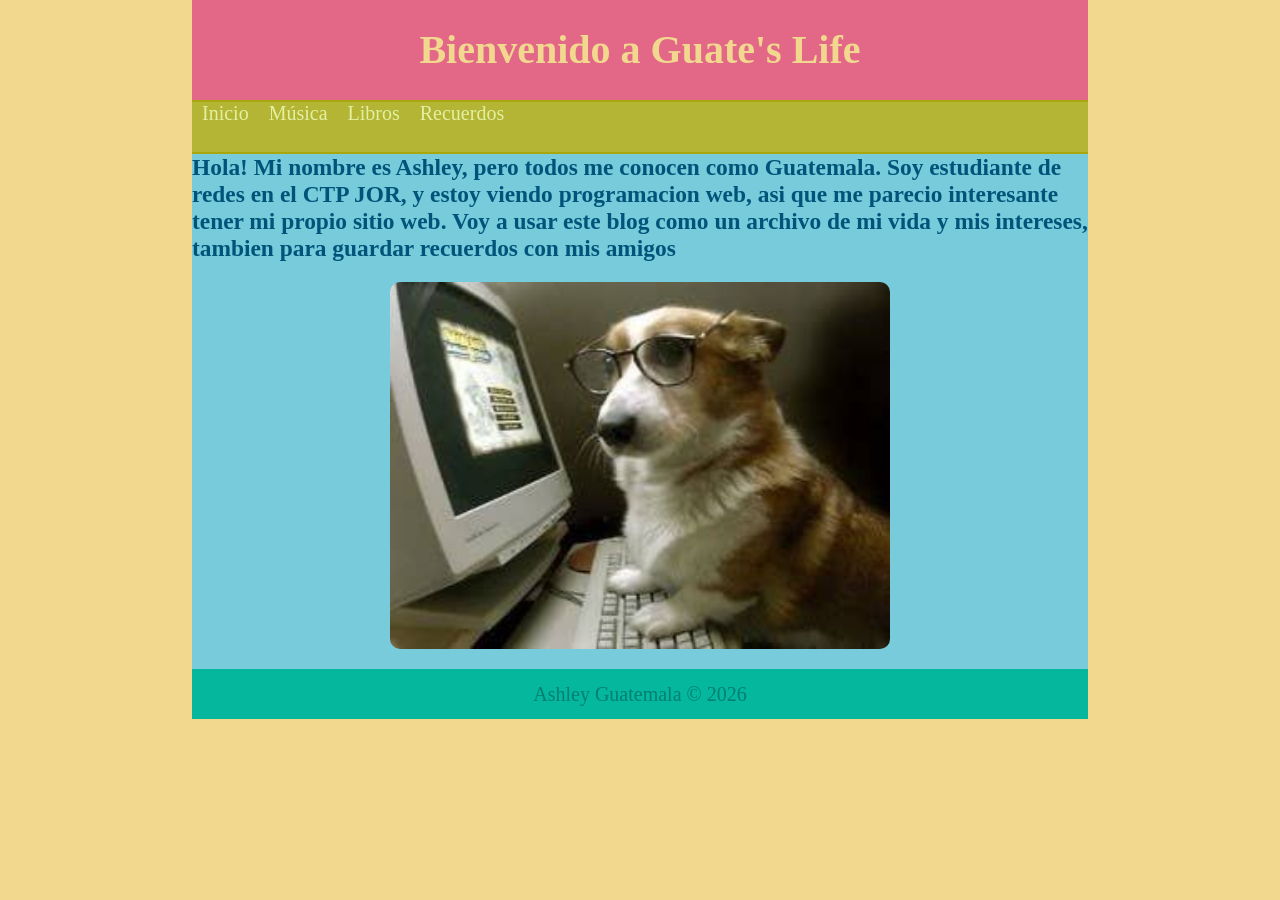
<file: index.html>
<!DOCTYPE html>
<html>
<head> 
<title> Guate's lifee <3  </title>
<link rel="stylesheet" href="estilos.css">
</head>
<body>
    
    <div id = "container">
   <header>
    <h1>Bienvenido a Guate's Life</h1>
    </header>
 <nav>
            <ul>
                <li><a href="index.html">Inicio</a></li>
                <li><a href="musica.html">Música</a></li>
                <li><a href="libros.html">Libros</a></li>
                <li><a href="recuerdos.html">Recuerdos</a></li>
            </ul>
    </nav>

    <div class= "clearclass"> </div>

    
    <section id="contenido">
 <h3>Hola! Mi nombre es Ashley, pero todos me conocen como Guatemala.
    Soy estudiante de redes en el CTP JOR, y estoy viendo programacion web, asi que me parecio interesante tener mi propio sitio web. Voy a usar este blog como un archivo de mi vida y mis intereses, tambien para guardar recuerdos con mis amigos</h3>
 
        
<div class= "fotos_inicio">  
        <img src="dogpic.jfif" alt="perrito programador">
     </div>
     

      </section>
      
       
    
    
    <footer>
    Ashley Guatemala &copy; 2026
    </footer>
    </div>
    
  </body>
</html>
</file>
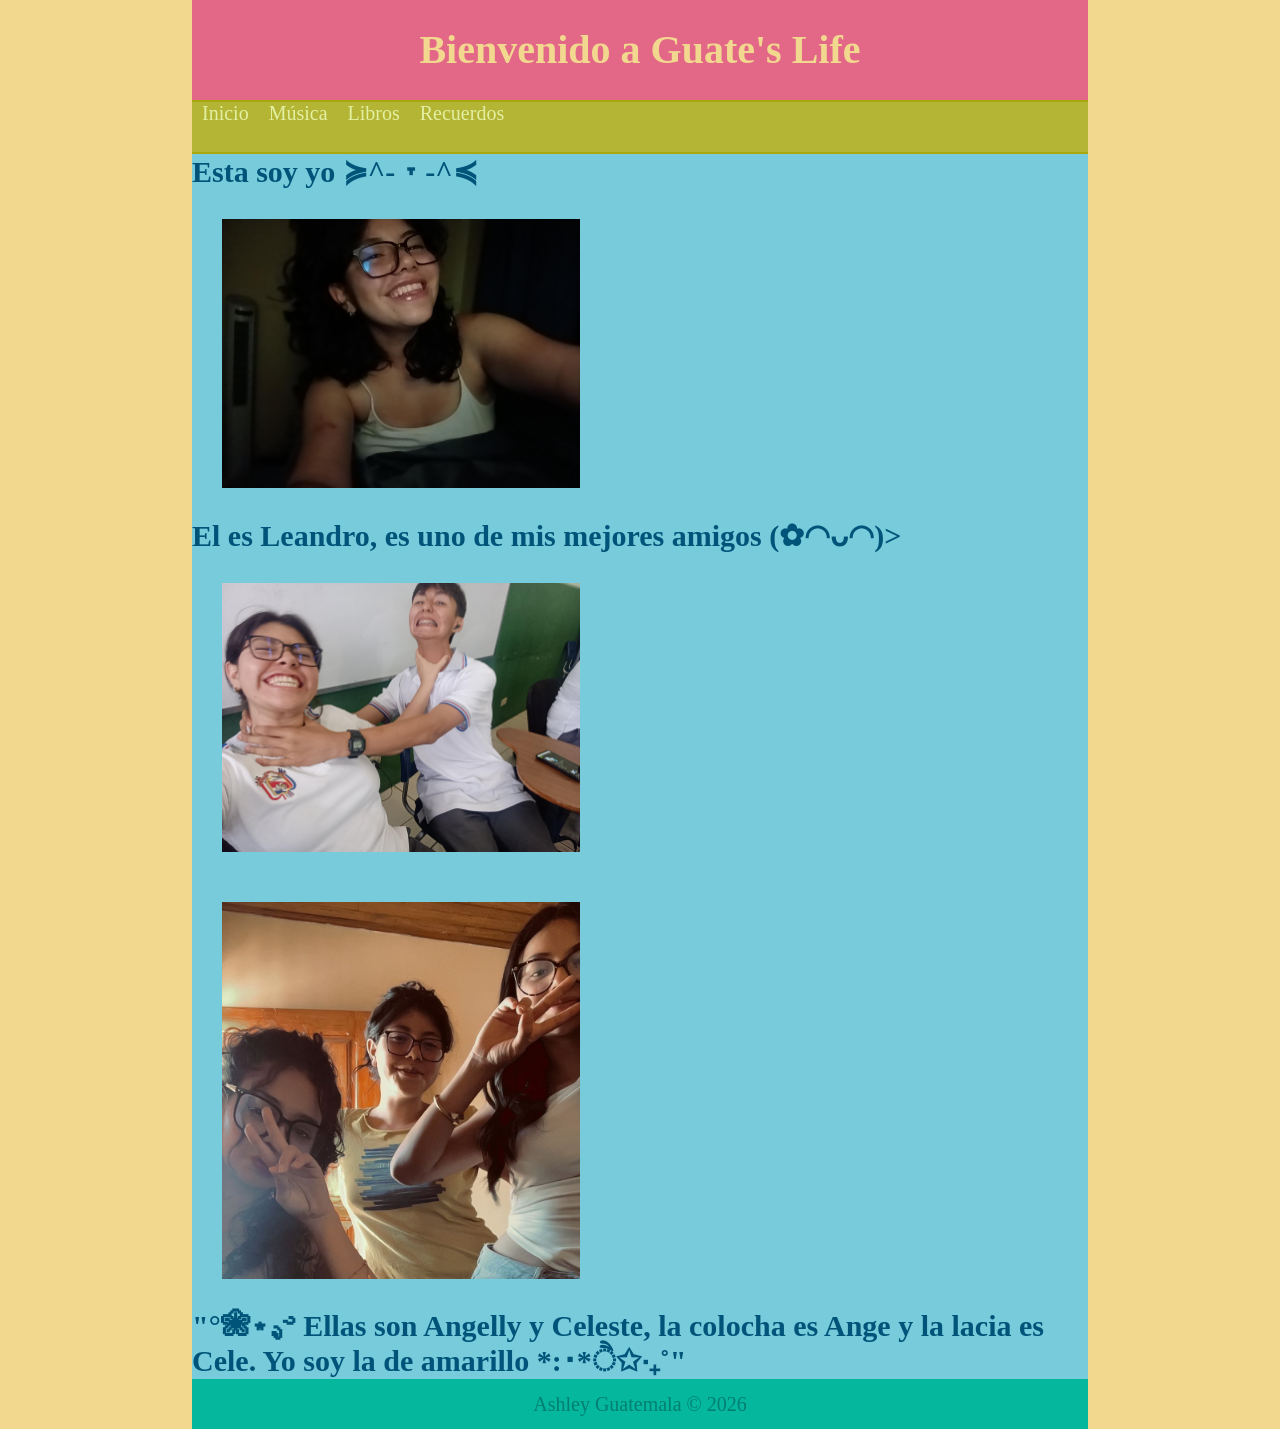
<file: recuerdos.html>
<!DOCTYPE html>
<html>
<head> 
    <title>Guate's lifee - Música</title>
    <link rel="stylesheet"  href="estilos.css">
</head>
<body>
    <div id="container">
        <header>
            <h1>Bienvenido a Guate's Life</h1>
        </header>
   
        <nav>
            <ul>
                <li><a href="index.html">Inicio</a></li>
                <li><a href="musica.html">Música</a></li>
                <li><a href="libros.html">Libros</a></li>
                <li><a href="recuerdos.html">Recuerdos</a></li>
            </ul>
        </nav>
        
       <div id="contenido">
    <h2> Esta soy yo ≽^- ˕ -^≼ </h2>
    
    <div class="galeria-fotos">
   
        <img src="picture1.1.jpeg" alt="Memememe">
        <h2>    El es Leandro, es uno de mis mejores amigos (✿◠ᴗ◠)></h2>
    <img src="picture3.3.jpeg" alt="Leandro y yo" >
    <img src="ange_y_cele.jpeg" alt="°❀⋆.ೃ࿔ Ellas son Angelly y Celeste, la colocha es Ange y la lacia es Cele. Yo soy la de amarillo  *:･*ੈ✩‧₊˚" >
    <h2> "°❀⋆.ೃ࿔ Ellas son Angelly y Celeste, la colocha es Ange y la lacia es Cele. Yo soy la de amarillo  *:･*ੈ✩‧₊˚"  </h2>

    
</div>

    </div>
    
    
        <footer>Ashley Guatemala &copy; 2026</footer>
    </div>
</body>
</html>
</file>
<file: estilos.css>
*{margin: 0px;
  padding: 0px;
}
  body {
    background: #F2D88F;
    font-family: Gabriola , Georgia;
    font-size: 20px;
    color :#005479;
  }
    
    
    #container {
      width: 70%;
      margin: 0px auto;
      
    }
    header {
      background: #E36888;
      height: 100px;
      width: 100%;
      text-align: center;
      line-height: 100px;
      color: #F2D88F;}

      nav ul {list-style: none;
    text-align: center;
    }
  
  
     
    nav ul li {
      float: left; 
      list-style: none;
      margin: 0 10px;
      
      
      }
      
      nav ul li a {
        color: #E3F0A3;
        text-decoration: none;
        Font-family: MV Boli , georgia;
        }
      
    .clearclass {
      clear: both;
      }
      
      nav {
        background: #B4B534;
        height: 50px;
        border-bottom: 2px solid #A8A70E;
        border-top: 2px solid #A8A70E;
        color: #F2D88F;
      
        }
        
        #contenido {
          float: left;
          width: 100%;
          background: #77CBDA;
          min-height: 500px;
          }
        footer {
          background: #04B79D; 
          color: #027F71;
          text-align: center;
          height: 50px;
          line-height: 50px;
          clear: both;
          }

#contenido ul li::marker {
    color: #005479; 
    
}
          #contenido ul li 
           {
            list-style: square;
              list-style-position: inside;
              lighting-color: 005479;
          }
          
#contenido ul li a {
    font-size: 30px;
    color: #005479;             
    text-decoration: none;
}
        

/* Esta sola regla le dará el mismo tamaño a TODAS las fotos que metas en tu galería */
.galeria-fotos img {
     width: 40%;       
    height: 30%;      
    object-fit: cover;  
    object-position: center; 
    margin: 10px;  
    border-radius: 10px;
    display: flex;       
    flex-wrap: wrap;     
    justify-content: center; 
    padding: 20px;
    text-align: right;

}

.fotos_inicio {
    display: flex;
    justify-content: center; 
    clear: both;        
    width: 100%;        
    padding-top: 20px;  
    padding-bottom: 20px; 
}


.fotos_inicio img {
    width: 500px;
    height: auto;
    border-radius: 10px; 
}
</file>
